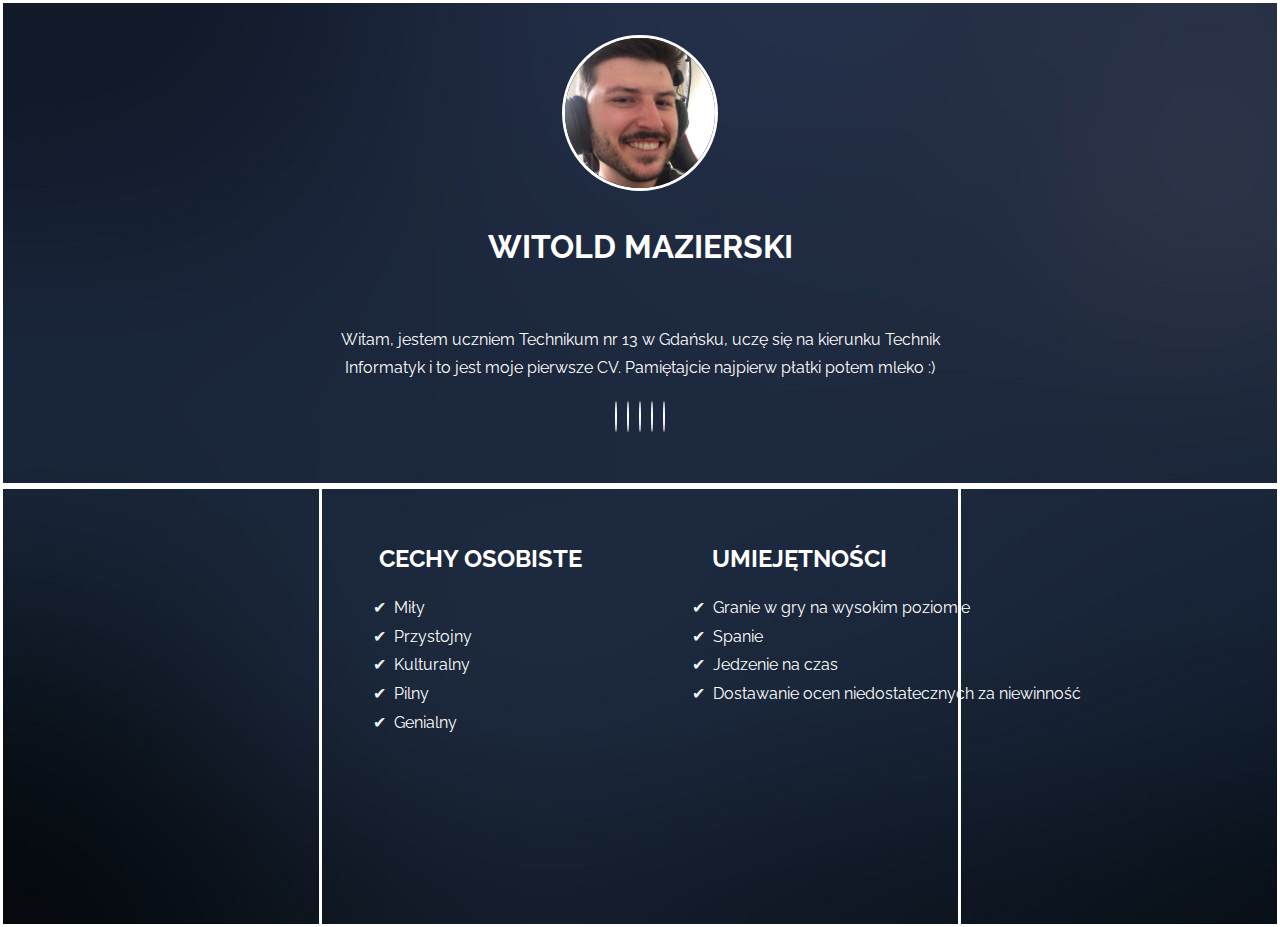
<file: index.html>
<!DOCTYPE html>
<html>
<head>
  <meta charset="UTF-8">
  <title>CV</title>
  <meta name="viewport" content="width=device-width, initial-scale=1">
  <link rel="stylesheet" href="https://use.fontawesome.com/releases/v5.0.13/css/all.css" integrity="sha384-DNOHZ68U8hZfKXOrtjWvjxusGo9WQnrNx2sqG0tfsghAvtVlRW3tvkXWZh58N9jp" crossorigin="anonymous">
  <link rel="stylesheet" href="style.css">
</head>
<body>
    <header>
      <div>
        <img src="./img/jasper.jpg" />
      </div>
      <h1>Witold Mazierski</h1>
      <section>
        <p>Witam, jestem uczniem Technikum nr 13 w Gdańsku, uczę się na kierunku Technik Informatyk i to jest moje pierwsze CV. Pamiętajcie najpierw płatki potem mleko :) </p>
        <a href="https://www.facebook.com/witek.mazierski.1/" target="_blank">
          <i class="fab fa-facebook-f"></i>
        </a>      
        <a href="https://github.com/witas2115" target="_blank">
          <i class="fab fa-github-alt"></i>
        </a>
        <a href="https://www.instagram.com/_wit_as/" target="_blank">
          <i class="fab fa-instagram"></i>
        </a>
        <a href="dziela.html" target="_blank">
          <i class="fab fa-accessible-icon"></i>
        </a>
        <a href="https://www.youtube.com/watch?v=vd1eXRuj5Ps" target="_blank">
          <i class="fab fa-youtube-square"></i>
        </a>
      
      </section>
    </header>
    <main>
        <div class="skills">
             <ul>
                 <h2>Umiejętności</h2>
                 <li>Granie w gry na wysokim poziomie</li>
                 <li>Spanie</li>
                 <li>Jedzenie na czas</li>
                 <li>Dostawanie ocen niedostatecznych za niewinność</li>
             </ul>
        </div>
        <div class="personal">
            <ul>
                <h2>Cechy Osobiste</h2>
                <li>Miły</li>
                <li>Przystojny</li>
                <li>Kulturalny</li>
                <li>Pilny</li>
                <li>Genialny</li>
            </ul>
        </div>
        <div class="galeria">
          
        </div>
        
    </main>
   

   

     
        
     
  

</body>
</file>
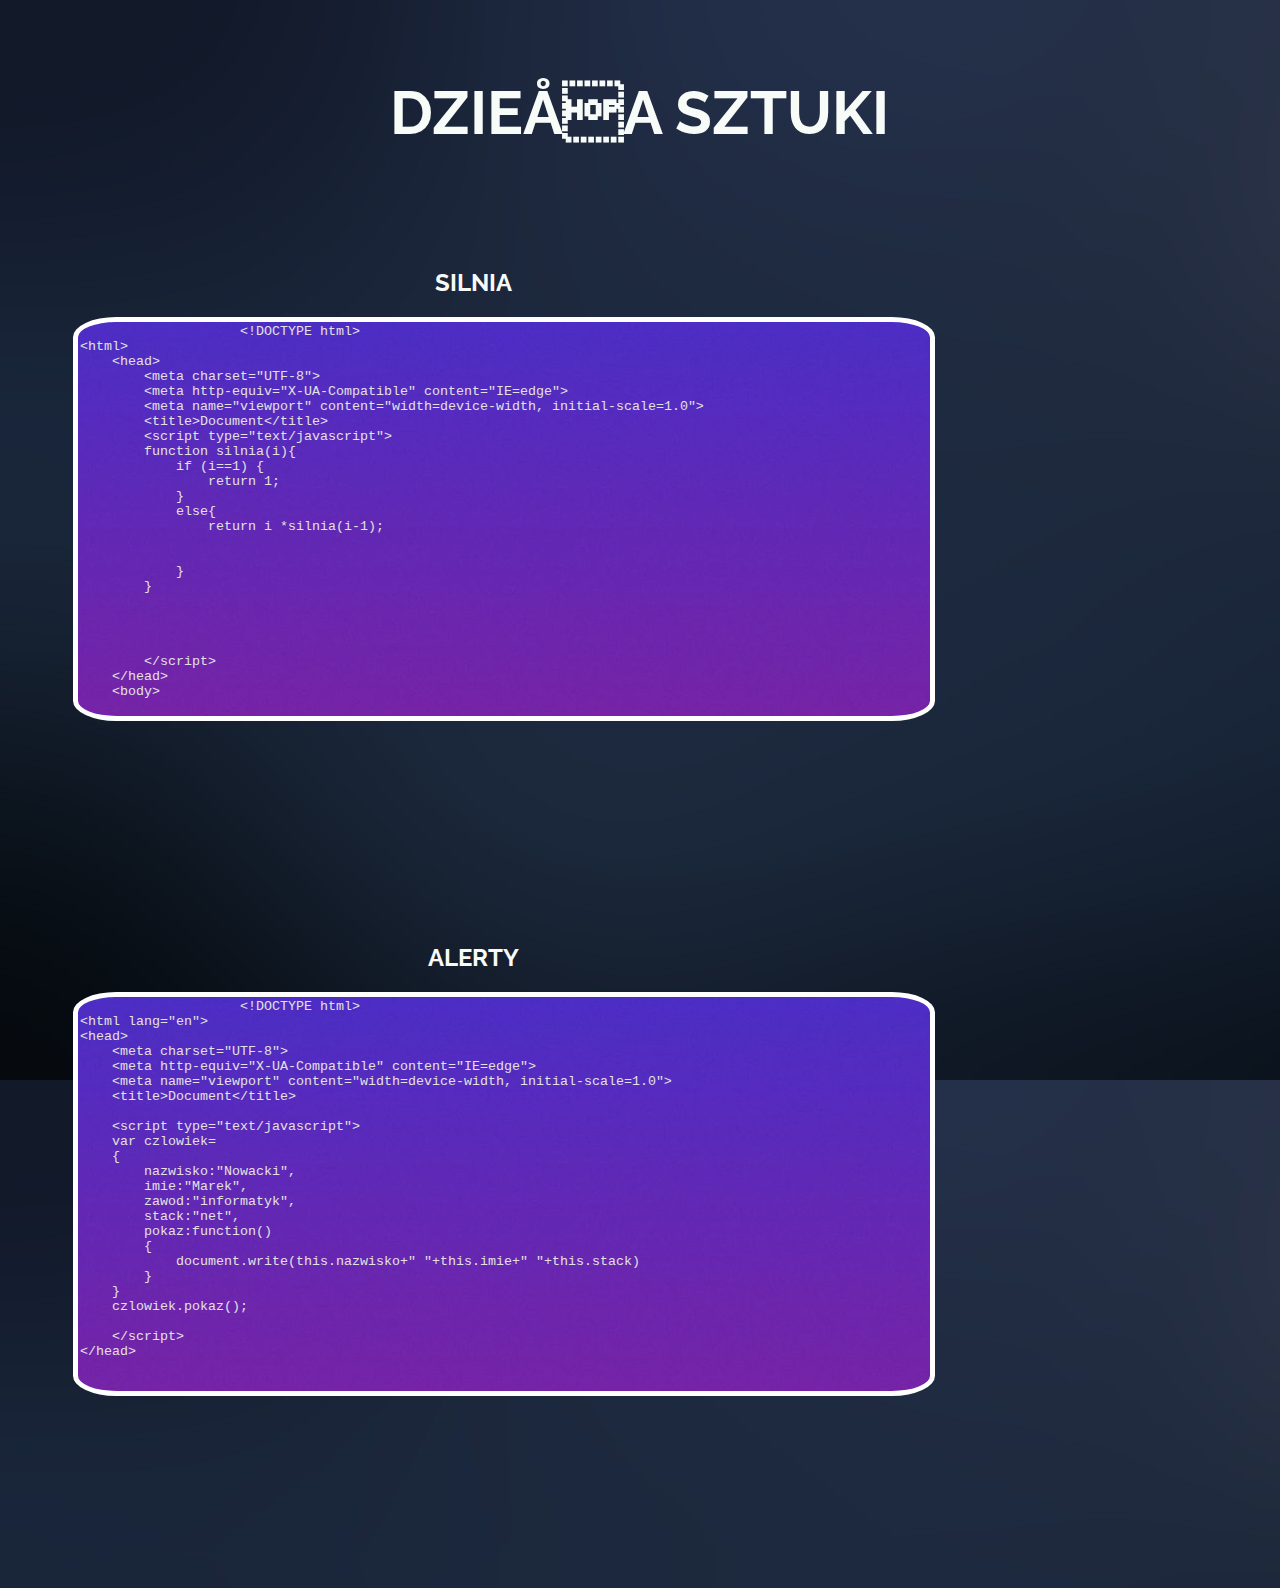
<file: dziela.html>
<!DOCTYPE html>
<html>
<head>

</head>

<body>
    <header>
        <h1>DZIEŁA SZTUKI</h1>
    </header>

    <main>
        <article>
            <div class="blok">
                <h2> SILNIA</h2>
                <textarea rows=26 cols=106>
                    <!DOCTYPE html>
<html>
    <head>
        <meta charset="UTF-8">
        <meta http-equiv="X-UA-Compatible" content="IE=edge">
        <meta name="viewport" content="width=device-width, initial-scale=1.0">
        <title>Document</title>
        <script type="text/javascript">
        function silnia(i){
            if (i==1) {
                return 1;
            }
            else{
                return i *silnia(i-1);
    
            
            }
        }
    
    
    
    
        </script>
    </head>
    <body>
        
   
                </textarea>
            </div>
            <div class="blok">
                <h2>ALERTY</h2>
                <textarea rows=26 cols=106>
                    <!DOCTYPE html>
<html lang="en">
<head>
    <meta charset="UTF-8">
    <meta http-equiv="X-UA-Compatible" content="IE=edge">
    <meta name="viewport" content="width=device-width, initial-scale=1.0">
    <title>Document</title>

    <script type="text/javascript">
    var czlowiek=
    {
        nazwisko:"Nowacki",
        imie:"Marek",
        zawod:"informatyk",
        stack:"net",
        pokaz:function()
        {
            document.write(this.nazwisko+" "+this.imie+" "+this.stack)
        }
    }
    czlowiek.pokaz();
    
    </script>
</head>


    

                </textarea>
            </div>
        </article>
    </main>

    <style>
        @import url('https://fonts.googleapis.com/css?family=Raleway');
        body{background-image: url('./img/bg.jpg');
        font-family: 'Raleway';
    }
        header{
            width: 500px;
            height: 200px;
            color:rgb(248, 252, 248);
            text-align: center;
            margin-left: auto;
            margin-right: auto;
            padding-top: 30px;
            display: flex;
            font-size: 30px;
            
        }

        .blok{
            float: left;
            width: 800px;
            height: 600px;
            margin: 65px;
            margin-top: 10px;;
            background-size: cover;
            background-position: fixed;
        }
        textarea{
            background-image: url('./img/bg2.jpg');
            color:rgb(228, 225, 225); 
            resize: none;
            overflow: hidden;
            border: solid 5px white;
            border-radius: 5%;
        }

        h2
        {
            text-align: center;
            color:rgb(248, 250, 248);
        }
    </style>
</body>
</html>
</file>
<file: style.css>
@import url('https://fonts.googleapis.com/css?family=Raleway');
body{
    
    margin: 0;
    line-height: 1.8em;
    font-family: 'Raleway';
    font-size: 16px;
    background-image: url('./img/bg.jpg');
    background-size: cover;
    background-position: fixed;
}
header{
    padding: 2em;
    text-align: center;
    color: white;
    border-style: solid;
    border-color: white;
}
h1{
    text-transform: uppercase;
    margin: 1em 0;
}
header img{
    border-radius: 50%;
    max-width: 150px;
    border-width: 1;
    border-color: white;
    border-style: solid;
}
 section{
    margin: 1em;
    padding: 1em;
}
 header section{
    margin: 0 auto;
    max-width: 640px;
}
 .fab {
    border: 1.5px solid white;
    border-radius: 50%;
    font-size: 1.5em;
    width: 1.5em;
    height: 1.5em;
    line-height: 1.5em;
    margin: 5px;
    text-align:center;
}
  a .fab{
    color: white;
}
  a{
    text-decoration: none;
}
  a:hover{
    opacity: 0.5;
}
  .skills{
      color: white;
   position:absolute 1px;
   float: right;
   width: 955px;
   height: 435px;
   border-style: solid;
   border-color: white;
   text-align:left;
 
   
}
  .personal{
    color: white;
    position: absolute;
    float: left;
    width: 955px;
    height: 435px;
    border-style: solid;
    border-color: white;
    text-align:left;
    
    
}
h2{
    text-transform: uppercase;
    text-align: center;
}
li{
    
    padding-left: 350px;
    list-style-type: none;
}
li:before{
    content: "✔";
    padding-right: 0.5em;
    color: #ecf5f5;
}
ul{
    padding: 20px;
}
</file>
